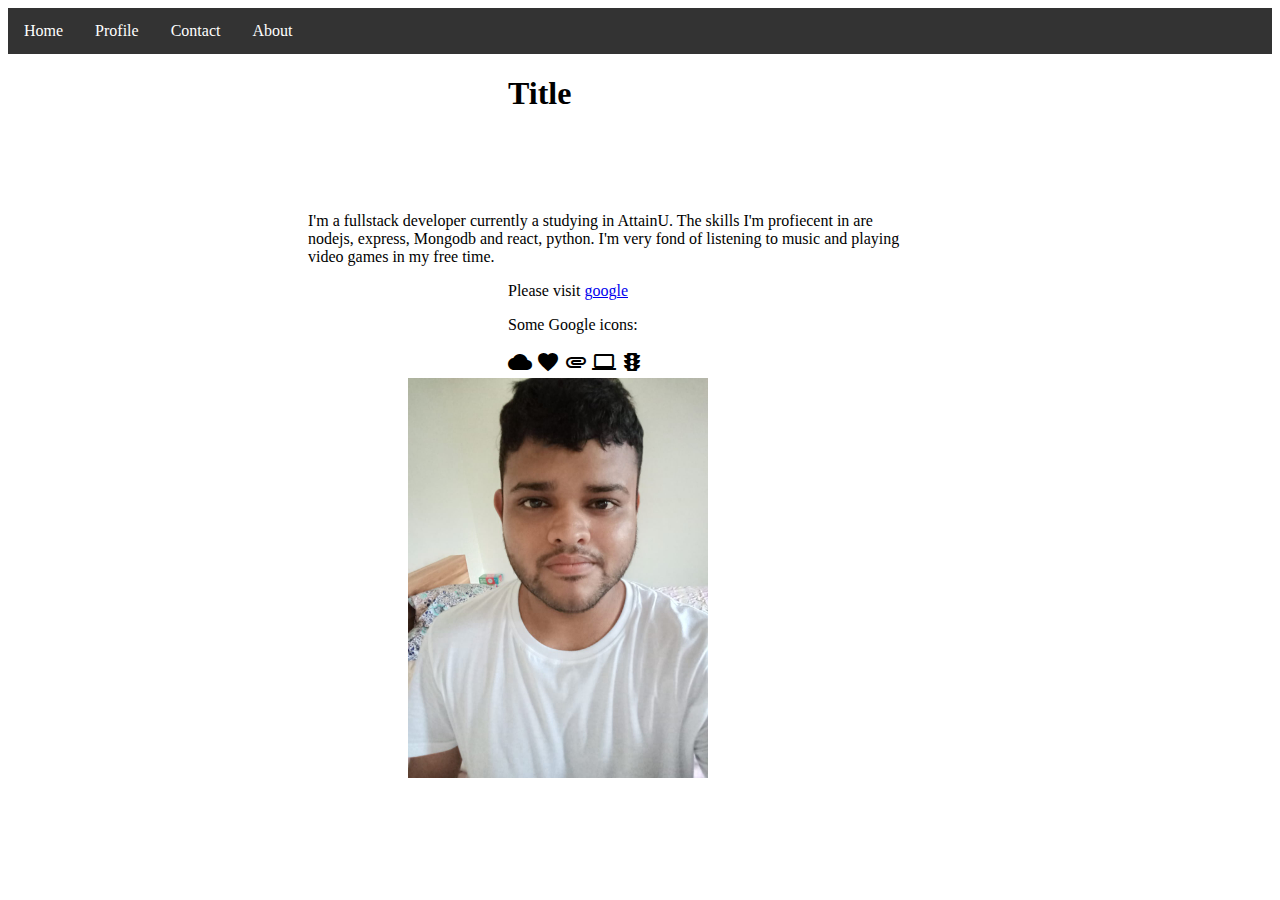
<file: 1/index.html>
<!DOCTYPE html>
<html lang="en">
<head>
    <meta charset="UTF-8">
    <meta name="viewport" content="width=device-width, initial-scale=1.0">
    <title>AboutMe</title>
    <link rel="stylesheet" href="https://fonts.googleapis.com/icon?family=Material+Icons">
</head>
<body>

    <ul>
        <li><a class="active" href="#home">Home</a></li>
        <li><a href="#Profile">Profile</a></li>
        <li><a href="#contact">Contact</a></li>
        <li><a href="#about">About</a></li>
      </ul>
    <h1 id="title">Title</h1>
    <p id="para">I'm a fullstack developer currently a studying in AttainU. 
        The skills I'm profiecent in are nodejs, express, Mongodb and react, python.
        I'm very fond of listening to music and playing video games in my free time. 
        <p id="link">Please visit <a href="https://www.google.com/">google</a></p>  
    </p>
<div id="icons">
<p>Some Google icons:</p>
<i class="material-icons">cloud</i>
<i class="material-icons">favorite</i>
<i class="material-icons">attachment</i>
<i class="material-icons">computer</i>
<i class="material-icons">traffic</i>
</div>

<img id="image" src="e0df4b15-627b-45ce-bac3-0041ab6fe4f1.jpg">




    <style>
        ul {
          list-style-type: none;
          margin: 0;
          padding: 0;
          overflow: hidden;
          background-color: #333;
        }
        
        li {
          float: left;
        }
        
        li a {
          display: block;
          color: white;
          text-align: center;
          padding: 14px 16px;
          text-decoration: none;
        }
        
        li a:hover {
          background-color: #111;
        }

        #para {
            margin-left: 300px;
            margin-top: 100px;
            width: 600px
        }
        #title {
            margin-left : 500px;
        }
        #link {
            margin-left: 500px;
        }
        #icons {
            margin-left: 500px;
        }
        #image {
            height: 400px;
            margin-left: 400px;
        }

        @media only screen and (max-width:620px) {
  /* For mobile phones: */
  #para, ul  {
    width:100%;
  }
}
        </style>
</body>
</html>
</file>
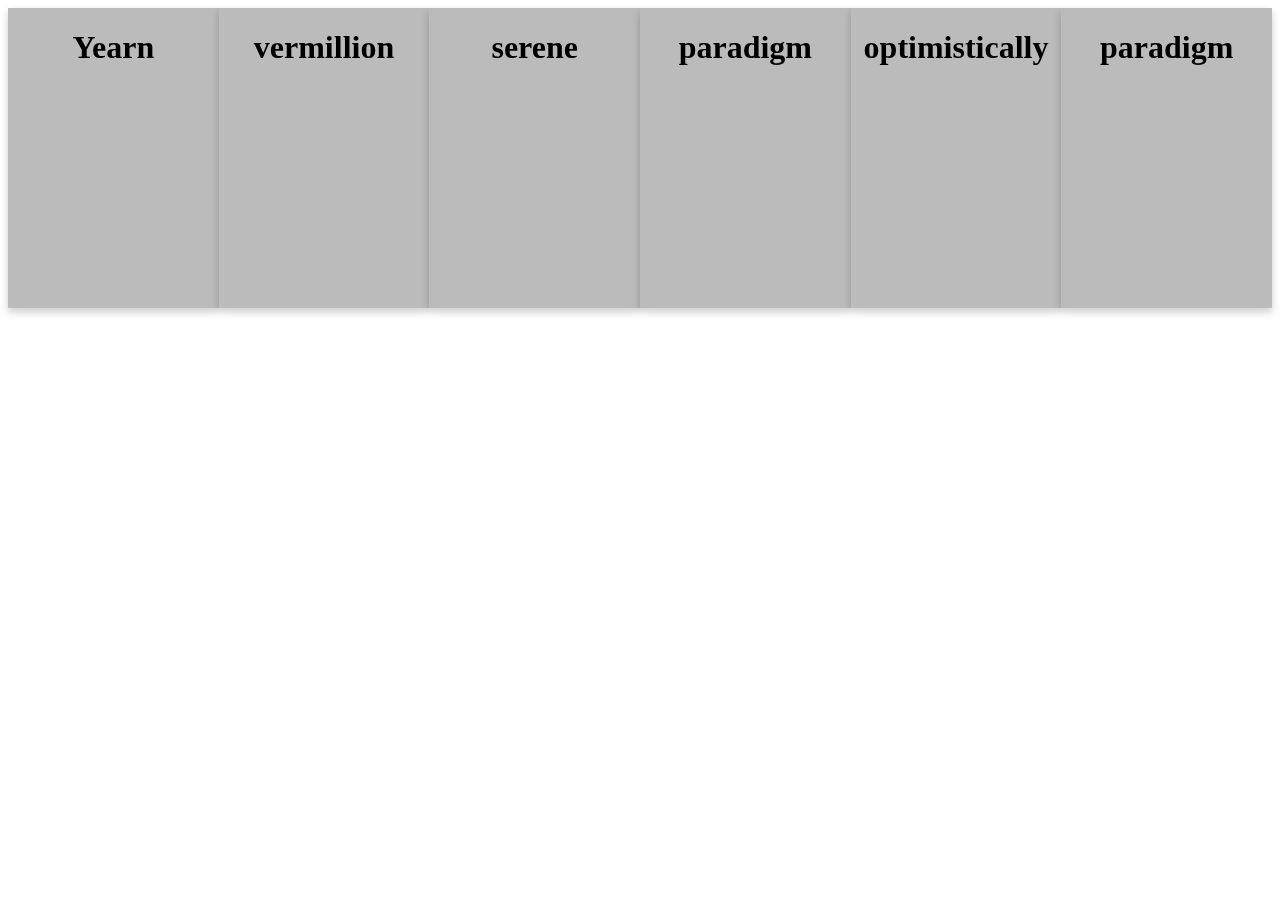
<file: 2/index.html>
<!DOCTYPE html>
<html lang="en">
<head>
    <meta charset="UTF-8">
    <meta name="viewport" content="width=device-width, initial-scale=1.0">
    <title>Document</title>
</head>
<body>
    <div id="cardss">

    
    <div class="flip-card">
        <div class="flip-card-inner">
          <div class="flip-card-front">
            <h1>Yearn</h1>
          </div>
          <div class="flip-card-back">
            <h1>Meaning</h1> 
            <p>desire strongly or persistently</p> 
          </div>
        </div>
      </div>
    
    
    
      <div class="flip-card">
        <div class="flip-card-inner">
          <div class="flip-card-front">
            <h1>vermillion</h1>
          </div>
          <div class="flip-card-back">
            <h1>Meaning</h1> 
            <p>of a vivid red to reddish-orange color</p> 
          </div>
        </div>
      </div>  
    

    <div class="flip-card">
        <div class="flip-card-inner">
          <div class="flip-card-front">
            <h1>serene</h1>
          </div>
          <div class="flip-card-back">
            <h1>Meaning</h1> 
            <p>not agitated</p> 
          </div>
        </div>
      </div>  


    <div class="flip-card">
        <div class="flip-card-inner">
          <div class="flip-card-front">
            <h1>paradigm</h1>
          </div>
          <div class="flip-card-back">
            <h1>Meaning</h1> 
            <p>a standard or typical example</p> 
          </div>
        </div>
      </div>  


    <div class="flip-card">
        <div class="flip-card-inner">
          <div class="flip-card-front">
            <h1>optimistically</h1>
          </div>
          <div class="flip-card-back">
            <h1>Meaning</h1> 
            <p>with optimism; in an optimistic manner</p> 
          </div>
        </div>
      </div>  

    <div class="flip-card">
        <div class="flip-card-inner">
          <div class="flip-card-front">
            <h1>paradigm</h1>
          </div>
          <div class="flip-card-back">
            <h1>narrative</h1> 
            <p>an account that tells the particulars of an act or event</p> 
          </div>
        </div>
      </div>  
    


</div>
<style>

    #cardss{
        display: flex;
    }
    .flip-card {
  background-color: transparent;
  width: 300px;
  height: 300px;
  perspective: 1000px;
}

.flip-card-inner {
  position: relative;
  width: 100%;
  height: 100%;
  text-align: center;
  transition: transform 0.6s;
  transform-style: preserve-3d;
  box-shadow: 0 4px 8px 0 rgba(0,0,0,0.2);
}

.flip-card:hover .flip-card-inner {
  transform: rotateY(180deg);
}

.flip-card-front, .flip-card-back {
  position: absolute;
  width: 100%;
  height: 100%;
  -webkit-backface-visibility: hidden;
  backface-visibility: hidden;
}

.flip-card-front {
  background-color: #bbb;
  color: black;
}

.flip-card-back {
  background-color: #2980b9;
  color: white;
  transform: rotateY(180deg);
}
</style>      
</body>
</html>
</file>
